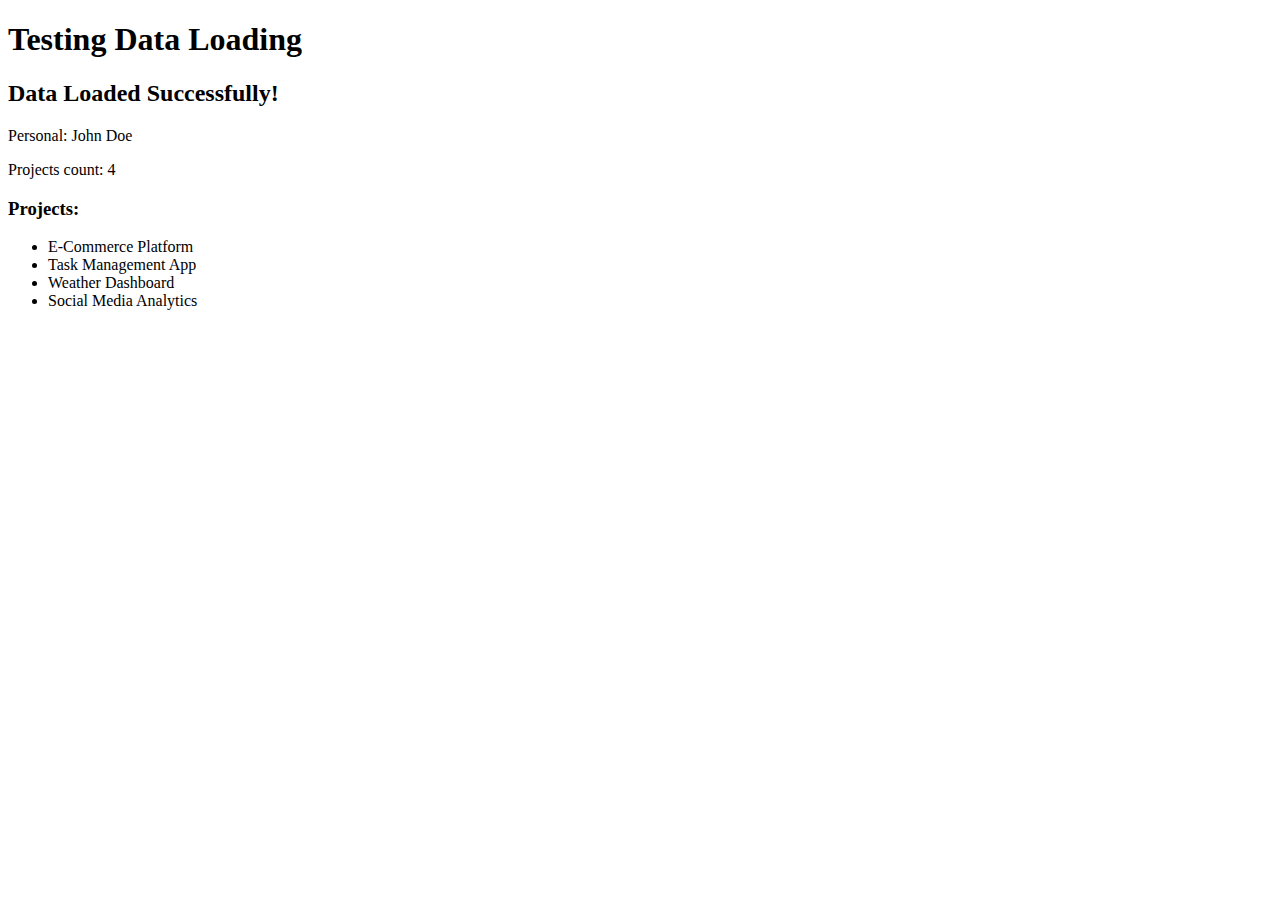
<file: test-data.html>
<!DOCTYPE html>
<html>
<head>
    <title>Data Test</title>
</head>
<body>
    <h1>Testing Data Loading</h1>
    <div id="output"></div>
    
    <script>
        fetch('data.json')
            .then(response => response.json())
            .then(data => {
                console.log('Data loaded:', data);
                const output = document.getElementById('output');
                output.innerHTML = `
                    <h2>Data Loaded Successfully!</h2>
                    <p>Personal: ${data.personal.name}</p>
                    <p>Projects count: ${data.projects.length}</p>
                    <h3>Projects:</h3>
                    <ul>
                        ${data.projects.map(p => `<li>${p.title}</li>`).join('')}
                    </ul>
                `;
            })
            .catch(error => {
                console.error('Error loading data:', error);
                document.getElementById('output').innerHTML = `<p style="color: red;">Error: ${error.message}</p>`;
            });
    </script>
</body>
</html>
</file>
